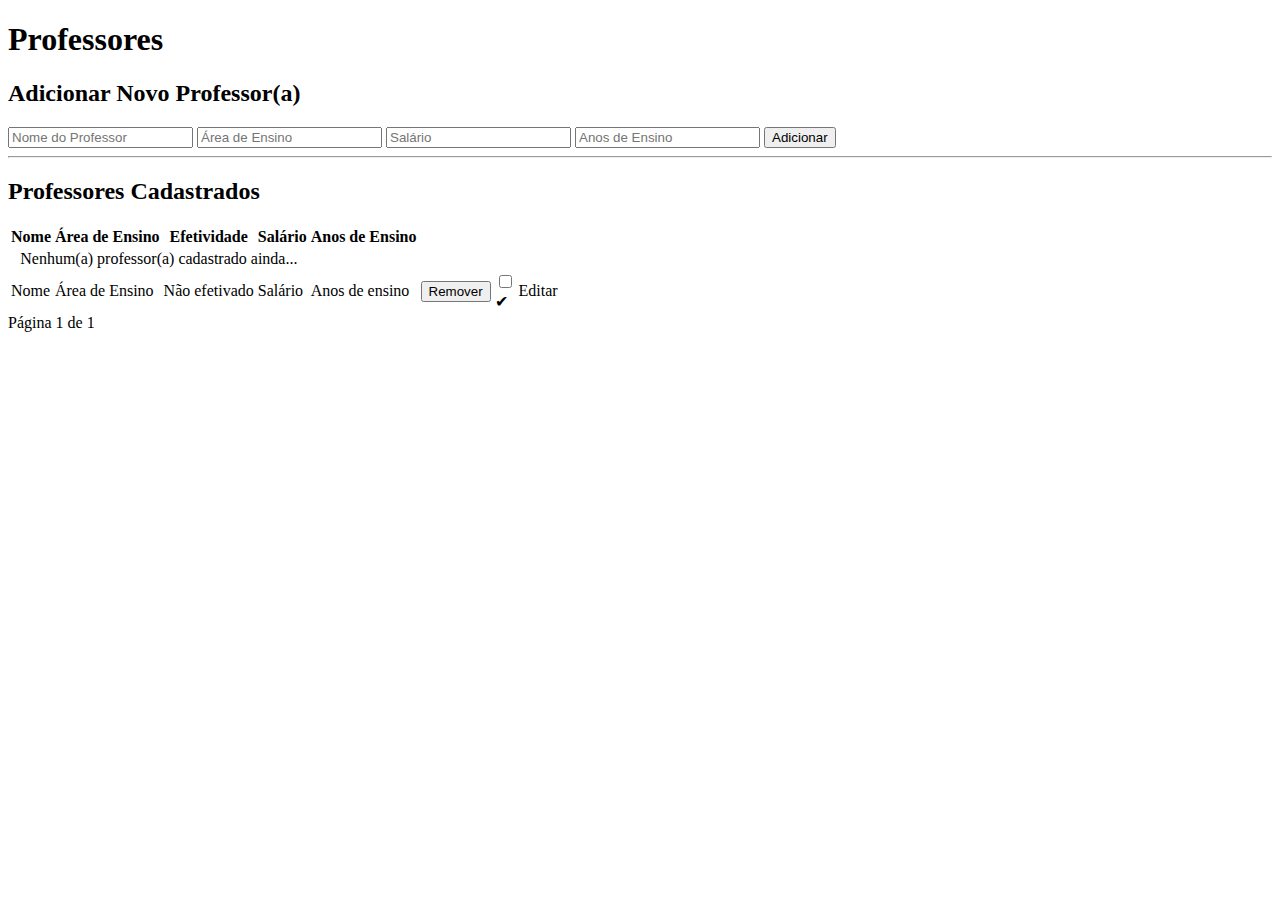
<file: src/main/resources/templates/index.html>
<!DOCTYPE html>
<html lang="pt-br" xmlns:th="http://www.thymeleaf.org">

<head>
    <meta charset="UTF-8">
    <meta name="viewport" content="width=device-width, initial-scale=1.0">
    <title>Document</title>
    <link rel="stylesheet" th:href="@{/style.css}">

<body>
    <div class="container">
        <h1> Professores </h1>
        <h2> Adicionar Novo Professor(a)</h2>
        <form th:action="@{/adicionar}" th:object="${newProfessor}" method="post">
            <input type="text" th:field="*{name}" placeholder="Nome do Professor" required />

            <input type="text" th:field="*{areaDeEnsino}" placeholder="Área de Ensino " />

            <input type="number" th:field="*{wage}" placeholder="Salário " />

            <input type="number" th:field="*{yearsTeaching}" placeholder="Anos de Ensino " />
            <button type="submit">Adicionar</button>

        </form>
        <hr />
        <h2> Professores Cadastrados</h2>
        <table>
            <thead>
                <tr>
                    <th>Nome </th>
                    <th>Área de Ensino </th>
                    <th> Efetividade </th>
                    <th> Salário </th>
                    <th>Anos de Ensino</th>
                </tr>
            </thead>
            <tbody>
                <tr th:if="${professorPage.empty}">
                    <td colspan="4" style="text-align: center">
                        Nenhum(a) professor(a) cadastrado ainda...
                    </td>
                </tr>
                <tr th:each="professor : ${professorPage.content}">
                    <td th:text="${professor.name}">Nome </td>
                    <td th:text="${professor.areaDeEnsino}">Área de Ensino </td>
                    <td th:text="${professor.isEfetivo} ? 'Sim' : 'Não'"
                        th:classappend="${professor.isEfetivo} ? 'status-green' : 'status-red'">
                        Não efetivado
                    </td>
                    <td th:text="${#numbers.formatCurrency(professor.wage)}">Salário </td>
                    <td th:text="${professor.yearsTeaching}">Anos de ensino </td>
                    <td>
                        <form th:action="@{/excluir}" method="post">
                            <input type="hidden" name="id" th:value="${professor.id}" />
                            <button type="submit">Remover</button>
                        </form>
                    </td>
                    <td>
                        <div>
                            <span th:text="Efetivo" th:classappend="${professor.isEfetivo} ? 'sim' : ''"></span>

                            <form th:action="@{/efetivo}" method="post" th:if="${!professor.isEfetivo}">
                                <input type="hidden" name="id" th:value="${professor.id}" />
                                <input type="checkbox" name="efetivado" onchange="this.form.submit()" />
                            </form>

                            <span th:if="${professor.isEfetivo}" class="check-icon">✔</span>
                        </div>
                    </td>
                    <td>
                        <a th:href="@{/editar/{id}(id=${professor.id})}" class="botao-editar">
                            Editar
                        </a>
                    </td>
                </tr>
            </tbody>
        </table>

        <div class="pagination">
            <span>
                Página <span th:text="${professorPage.number + 1}">1</span> de
                <span th:text="${professorPage.totalPages}">1</span>
            </span>
        </div>
    </div>
</body>

</html>
</file>
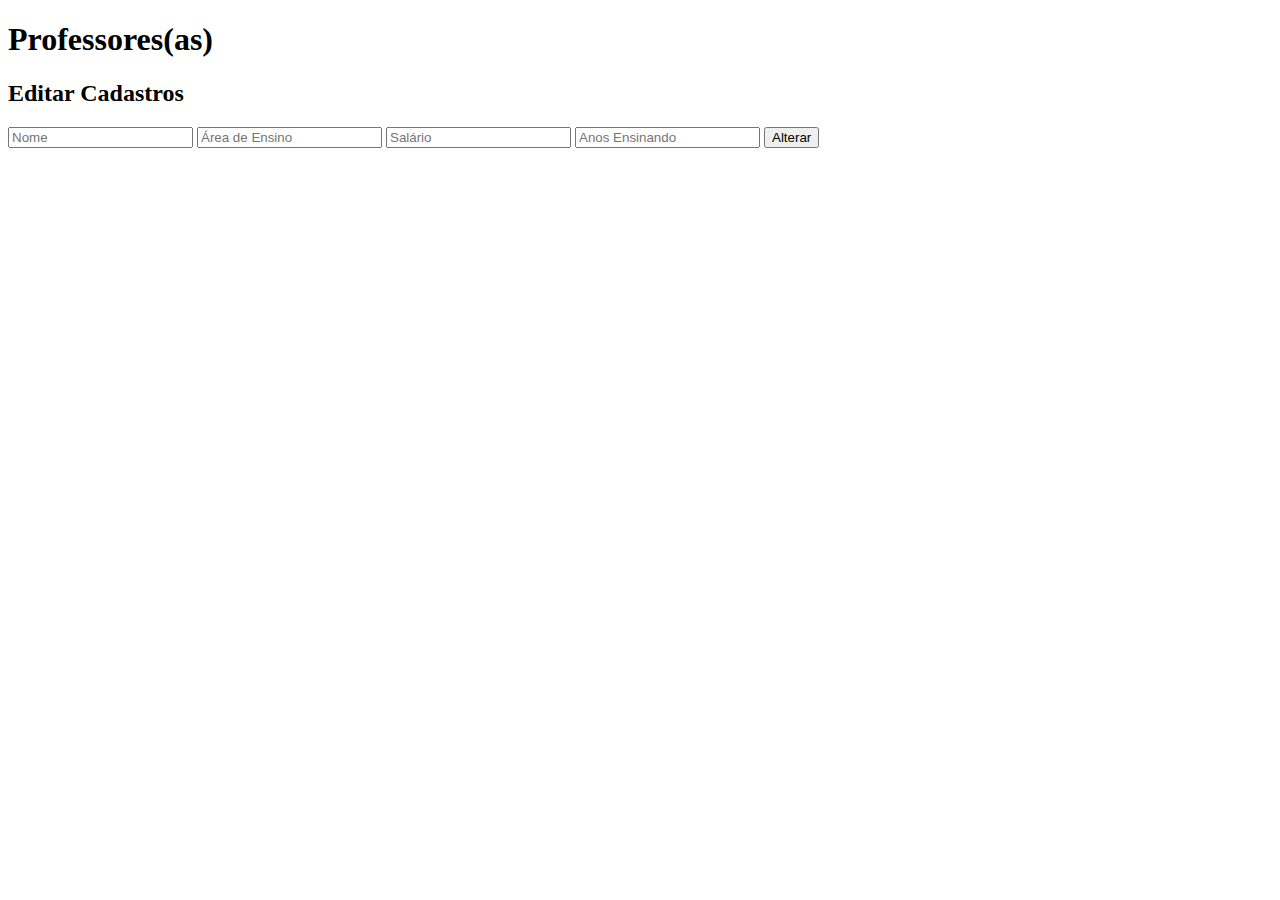
<file: src/main/resources/templates/editar.html>
<!DOCTYPE html>
<html lang="pt-br">

<head>
    <meta charset="UTF-8">
    <meta name="viewport" content="width=device-width, initial-scale=1.0">
    <title>Editar Cadastro de Professor(a)</title>
    <link rel="stylesheet" th:href="@{/style2.css}">
</head>

<body>
    <h1> Professores(as)</h1>
    <h2> Editar Cadastros</h2>

    <form th:action="@{/atualizar/{id}}" th:object="${newProfessor}" method="post">
        <input type="hidden" th:field="*{id}" />

        <input type="text" th:field="*{name}" placeholder="Nome" required />

        <input type="text" th:field="*{areaDeEnsino}" placeholder="Área de Ensino" />

        <input type="text" th:field="*{wage}" placeholder="Salário" />

        <input type="text" th:field="*{yearsTeaching}" placeholder="Anos Ensinando" />

        <button type="submit">Alterar</button>
    </form>
</body>

</html>
</file>
